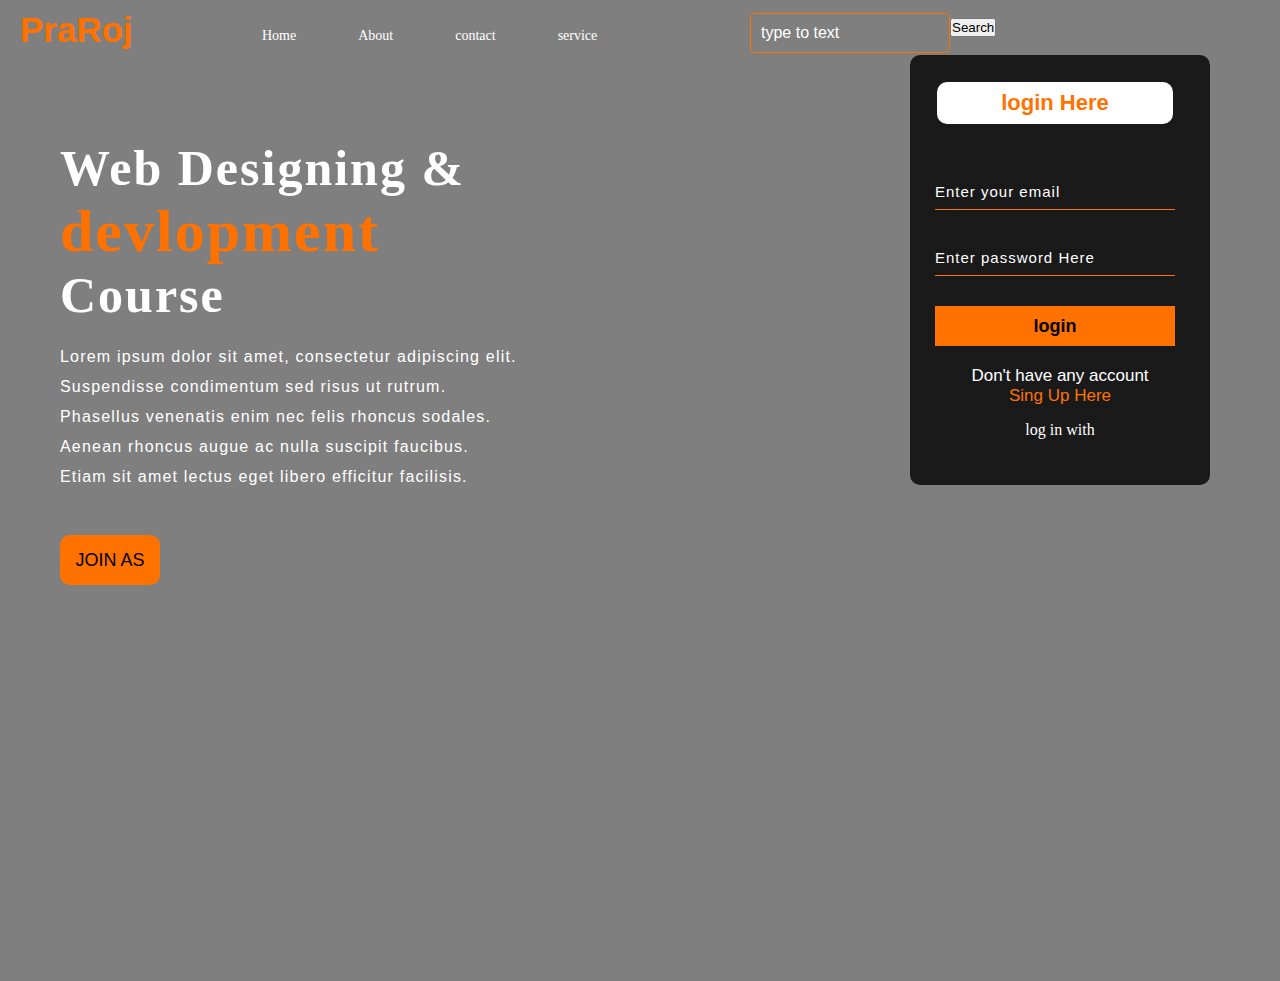
<file: index.html>
<!DOCTYPE html>
<html>

<head>
  <meta charset="UTF-8">
  <meta name="viewport" content="width=device-width, initial-scale=1">
  <link rel="stylesheet" href="style.css">
  <title> responsive website </title>
</head>

<body>
<div class="main">
  <div class="nav">
    <div class="icon">
        <h2 class="logo">PraRoj</h2>
      </div>
         <div class="menu">
        <ul>
          <li><a href="#"></a>Home</li>
           <li><a href="#"></a>About</li>
           <li><a href="#"></a>contact</li> 
           <li><a href="#"></a>service</li> 
        </ul>
    </div>
    <div class="search">
     <input class="src" type="search" placeholder="type to text "> <br>
     <a href="#"><button class="btn">Search</button></a>
    </div>
  </div>
  <div class="contant"> <br><br><br>
    <h1>Web Designing & <br><span>devlopment</span><br>Course</h1><br>
    <p class="par">Lorem ipsum dolor sit amet, consectetur adipiscing elit.<br> Suspendisse condimentum sed risus ut rutrum. <br> Phasellus venenatis enim nec felis rhoncus sodales.<br> Aenean rhoncus augue ac nulla suscipit faucibus.<br> Etiam sit amet lectus eget libero efficitur facilisis.</p>
    <br>
    <button class="cn"><a href="">JOIN AS</a></button>
    <div class="from">
      <h2>login Here</h2><br>
      <input type="email" name="email" id=""placeholder="Enter your email" required="email"><br>
      <input type="password" name="password" id="" placeholder="Enter password Here"><br>
      <button class="btnn"><a href="#">login</a></button><br>
      
      <p class="link">Don't have any account<br>
      <a href="">Sing Up Here</a> </p>
      <p class="liw">log in with</p>
    </div>
  </div>
</div>
</body>

</html>
</file>
<file: style.css>
*{
  margin: 0;
  padding: 0;
}
.main{
  width: 100%;
  background: linear-gradient(to top,rgba(0,0,0,0.5)50%,rgba(0,0,0,0.5)50%),url("https://images.unsplash.com/photo-1516617442634-75371039cb3a?ixlib=rb-4.0.3&ixid=MnwxMjA3fDB8MHxwaG90by1wYWdlfHx8fGVufDB8fHx8&auto=format&fit=crop&w=687&q=80");
  background-position: center;
  background-size: cover;
  height: 109vh;
}
.nav{
  width: 12000px;
  height: 75px;
  margin: auto;
}
.icon{
  width: 200px;
  float: left;
  height: 70px;
}
.logo{
  color: #ff7200;
  font-size: 35px;
  font-family: Arial;
  padding-left: 20px;
  float: left;
  padding-top: 10px;
}
.menu{
  width: 400px;
  float: left;
  height: 70px;
  color: white;
  }
ul{
  float: left;
  display:flex;
  justify-content: center;
  align-items: center;
}  
ul li{
  list-style: none;
  margin-left: 62px;
  margin-top: 27px;
  font-size: 14px;
}
ul li a{
  text-decoration: none;
  color:#fff;
  font-family: Arial;
  font-weight: bold;
  transition: 0.4s ease-in-out;
}
ul li a:hover{
  color:#ff7200;
}
.search{
  width: 330px;
  float: left;
  margin-left: 150px;
}
.src{
  font-family: 'Times New Roman';
  width: 200px;
  height: 40px;
  background: transparent;
  border: 1px solid #ff7200;
  margin-top: 13px;
  color: #fff;
  border-bottom-right-radius: 5px ;
  border-top-right-radius: 5px;
  font-size: 16px;
  float: left;
  padding: 10px;
  border-bottom-left-radius: 5px;
  border-top-left-radius: 5px;
}
.btn:focus{
  outline: none;
}
.src:focus{
  outline: none;
}
.contant{
  color:white;
  width: 1200px;
  height:auto;
  margin: auto;
  position: relative;
  
}
.contant .par{
  padding-left: 20px;
  padding-bottom: 25px;
  font-family: arial;
  letter-spacing: 1.2px;
  line-height: 30px;
}
.contant h1{
  font-family: 'Times New Roman';
  font-size: 50px;
  padding-left: 20px;
  margin-top: 10px;
  letter-spacing: 2px;
}
.contant .cn{
  width: 100px;
  height:50px;
  background:#ff7200;
  border:none;
  margin-bottom: 15px;
  margin-left: 20px;
  font-size:18px ;
  border-radius: 10px;
  cursor: pointer;
  transition: .4s ease;
}
.contant .cn a{
 text-decoration: none;
 color:black;
 transition : .3 ease;
}
.cn:hover{
  background-color: rgb(230, 221, 221);
}
.contant span{
  color:#ff7200;
  font-size: 60px;
}
.from{
  width: 250px;
  height: 380px;
  background: linear-gradient(to top, rgba(0,0,0,0.8)50%,rgba(0,0,0,0.8)50%);
 position: absolute;
 top: -20px;
 left: 870px;
 border-radius: 10px;
 padding: 25px;
  
}
.from h2{
  width: 220px;
  font-family: sans-serif;
  text-align: center;
  color:#ff7200;
  font-size: 22px;
  background-color: #fff;
  border-radius: 10px;
  margin: 2px;
  padding: 8px;
  
}
.from input{
  width: 240px;
  height: 35px;
  background: transparent;
  border-bottom: 1px solid #ff7200;
  border-top: none;
  border-left: none;
  border-right: none;
  color: #fff;
  font-size: 15px;
  letter-spacing: 1px;
  margin-top: 30px;
  font-family: sans-serif;
}
.from input:focus{
  outline: none;
}
::placeholder{
  color: #fff;
  font-family: arial;
}
.btnn{
  width: 240px;
  height: 40px;
  background: #ff7200;
  border: none;
  margin-top: 30px;
  font-size: 18px;
}
.btnn:hover{
  background: #fff;
  color:#ff7200;
}
.btnn a{
  text-decoration: none;
  color: #000;
  font-weight: bold;
}
.from .link{
  font-family: Arial, Helvetica, sans-serif;
  font-size: 17px;
  padding-top: 20px;
  text-align: center;
}
.from .link a{
  text-decoration: none;
  color:#ff7200;
}
.liw{
  padding-top: 15px;
  padding-bottom: 10px;
  text-align: center;
}
</file>
